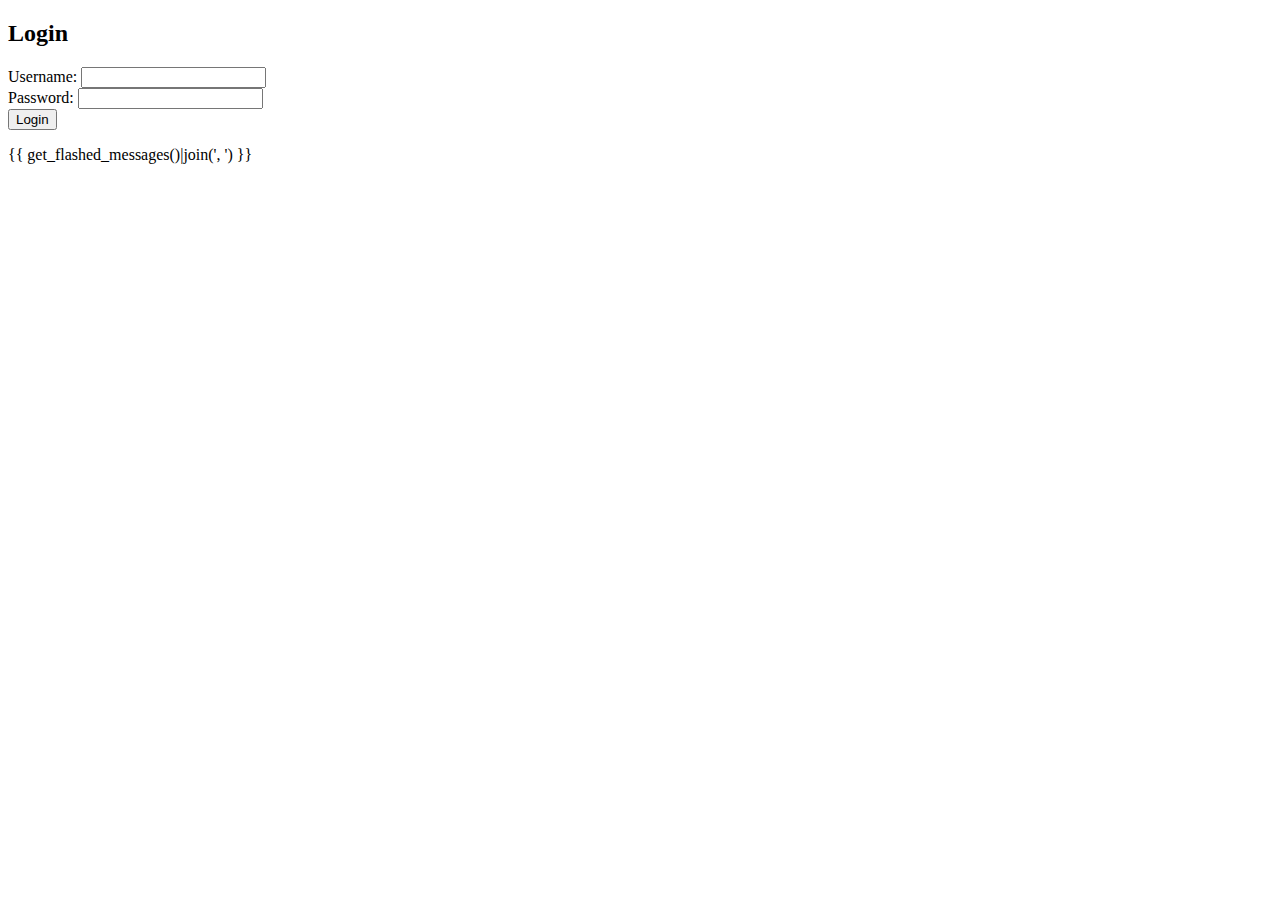
<file: login/templates/login.html>
<!DOCTYPE html>
<html lang="en">
<head>
    <meta charset="UTF-8">
    <meta name="viewport" content="width=device-width, initial-scale=1.0">
    <title>Login</title>
</head>
<body>
    <h2>Login</h2>
    <form method="POST">
        <label for="username">Username:</label>
        <input type="text" name="username" required>
        <br>
        <label for="password">Password:</label>
        <input type="password" name="password" required>
        <br>
        <button type="submit">Login</button>
    </form>
    <p>{{ get_flashed_messages()|join(', ') }}</p>
</body>
</html>
</file>
